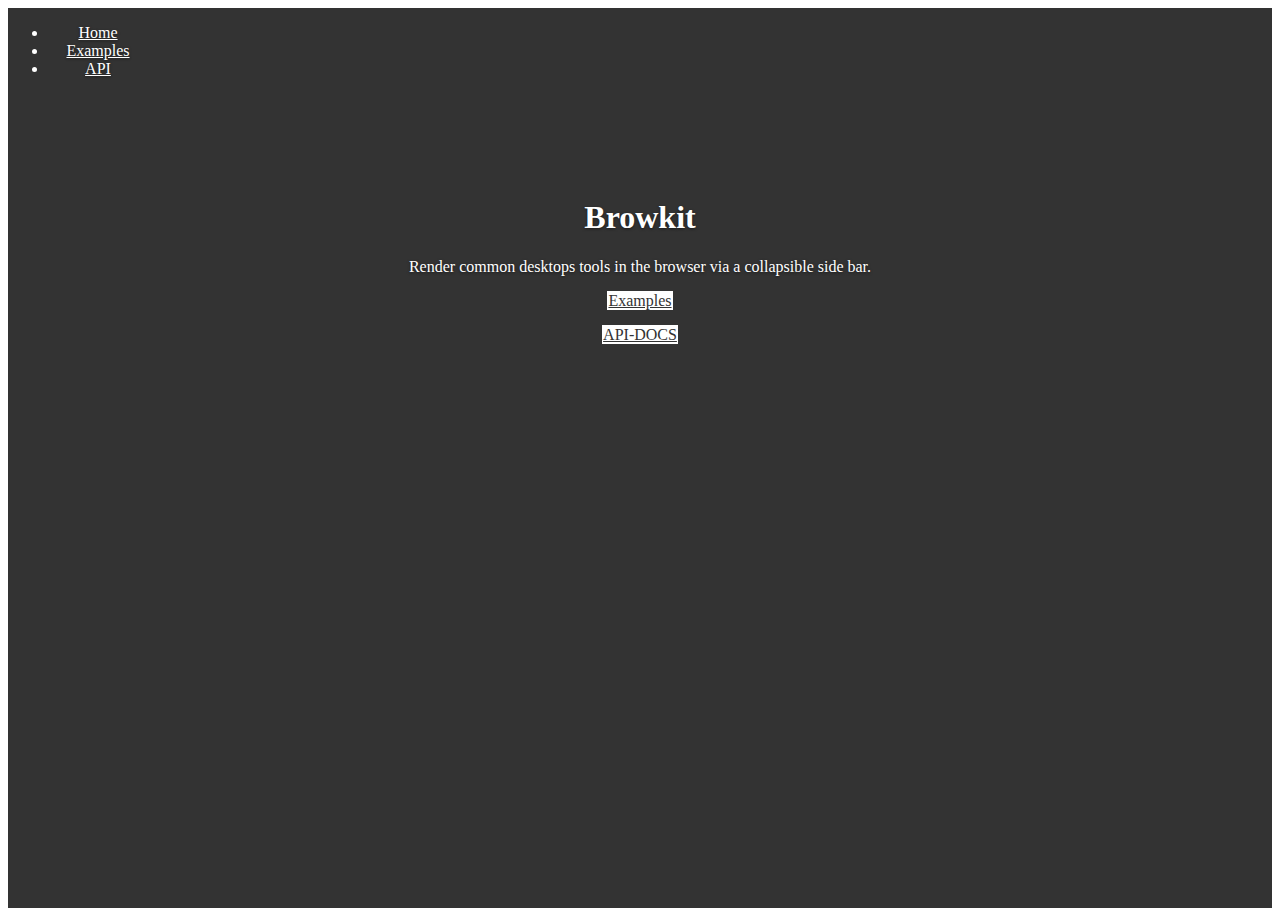
<file: pub/html/index.html>
<!doctype html>
<html lang="en">
  <head>
    <meta charset="utf-8">
    <meta name="viewport" content="width=device-width, initial-scale=1, shrink-to-fit=no">
    <meta name="description" content="">
    <meta name="author" content="">
    <link rel="icon" href="../../../../favicon.ico">

    <title>Cover Template for Bootstrap</title>

    <!-- Bootstrap core CSS -->
    <link href="https://cdn.jsdelivr.net/npm/bootstrap@5.0.0-beta1/dist/css/bootstrap.min.css" rel="stylesheet" integrity="sha384-giJF6kkoqNQ00vy+HMDP7azOuL0xtbfIcaT9wjKHr8RbDVddVHyTfAAsrekwKmP1" crossorigin="anonymous">

    <!-- 
    <link rel="stylesheet" href="https://cdn.jsdelivr.net/npm/bootstrap@4.5.3/dist/css/bootstrap.min.css" integrity="sha384-TX8t27EcRE3e/ihU7zmQxVncDAy5uIKz4rEkgIXeMed4M0jlfIDPvg6uqKI2xXr2" crossorigin="anonymous">
 -->
 
    <!-- Custom styles for this template -->
    <link rel="stylesheet" type="text/css" href="../css/index.css" rel="stylesheet">
  </head>

  <body>
    <!-- https://codepen.io/vithanos/details/OPramY -->
    <div class="site-wrapper">

      <div class="site-wrapper-inner">

        <div class="container">

          <!-- <div class="masthead clearfix">
            <div class="container inner">
              <h3 class="masthead-brand">Cover</h3>
              <nav>
                <ul class="nav masthead-nav">
                  <li class="active"><a href="#">Home</a></li>
                  <li><a href="#">Features</a></li>
                  <li><a href="#">Contact</a></li>
                </ul>
              </nav>
            </div>
          </div> -->

          <ul class="nav nav-pills justify-content-center">
            <li style="width: 100px;" class="nav-item">
              <a style="width: 100px;" class="nav-link active" aria-current="page" href="index.html">Home</a>
            </li>
            <li style="width: 100px;" class="nav-item">
              <a class="nav-link" href="examples.html">Examples</a>
            </li>
            <li style="width: 100px;" class="nav-item">
              <a class="nav-link" href="api-browkit.html">API</a>
            </li>
          </ul>

          <br> <br> <br>

          <div class="inner cover">
            <h1 class="cover-heading">Browkit</h1>
            <p class="lead">Render common desktops tools in the browser via a collapsible side bar.</p>
            <p class="lead">
              <a href="examples.html" class="btn btn-lg btn-default">Examples</a>
            </p>
            <p class="lead">
              <a href="api-browkit.html" class="btn btn-lg btn-default">API-DOCS</a>
            </p>
          </div>
        </div>

      </div>

    </div>
    <script src="https://cdn.jsdelivr.net/npm/bootstrap@5.0.0-beta1/dist/js/bootstrap.bundle.min.js" integrity="sha384-ygbV9kiqUc6oa4msXn9868pTtWMgiQaeYH7/t7LECLbyPA2x65Kgf80OJFdroafW" crossorigin="anonymous"></script>
    <!-- <script src="https://code.jquery.com/jquery-3.5.1.slim.min.js" integrity="sha384-DfXdz2htPH0lsSSs5nCTpuj/zy4C+OGpamoFVy38MVBnE+IbbVYUew+OrCXaRkfj" crossorigin="anonymous"></script>
    <script src="https://cdn.jsdelivr.net/npm/bootstrap@4.5.3/dist/js/bootstrap.bundle.min.js" integrity="sha384-ho+j7jyWK8fNQe+A12Hb8AhRq26LrZ/JpcUGGOn+Y7RsweNrtN/tE3MoK7ZeZDyx" crossorigin="anonymous"></script>
   --></body>
</html>
</file>
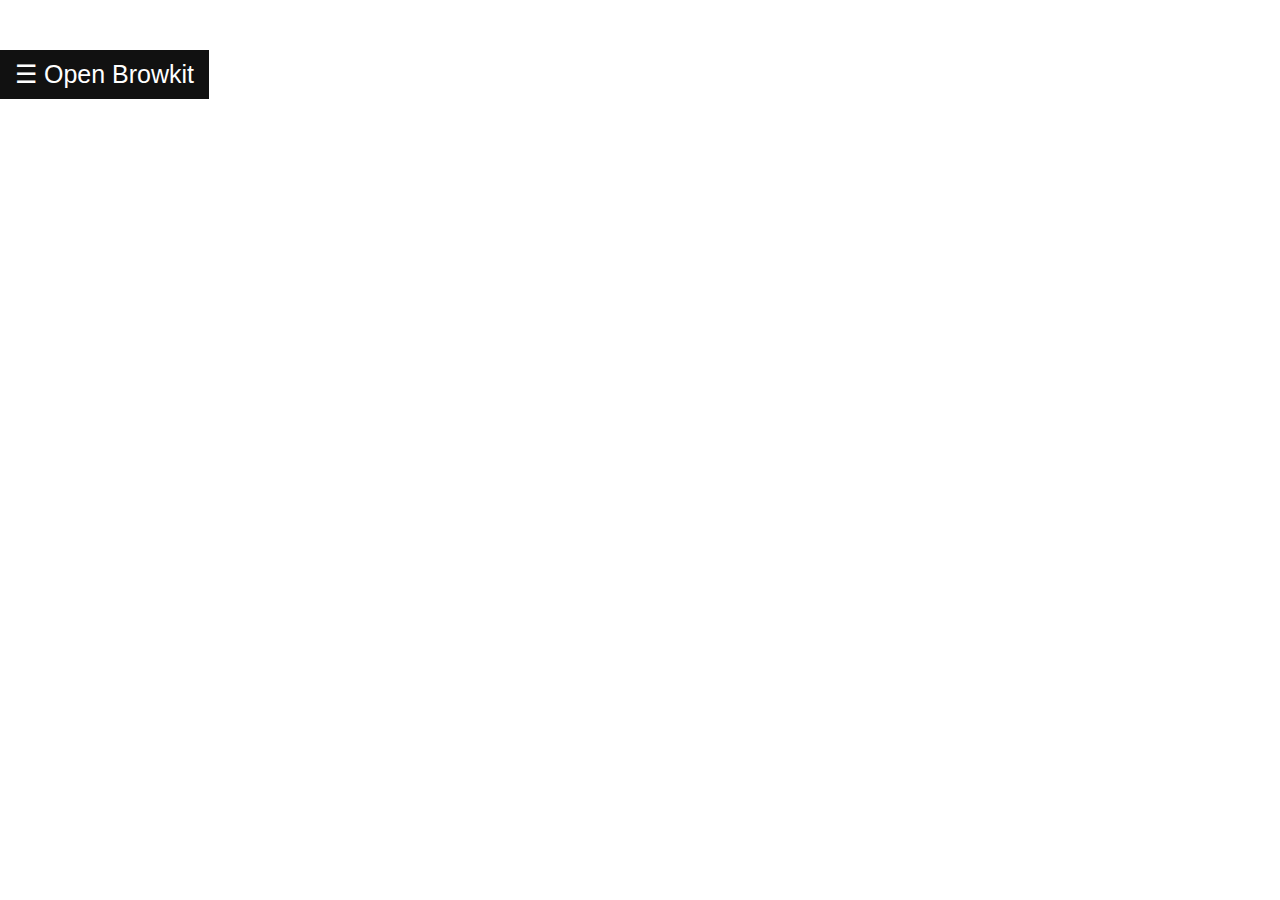
<file: pub/browkit.html>
<!DOCTYPE html>
<html lang="en">
 <head>
    <meta charset="utf-8">
    <meta name="viewport" content="width=device-width, initial-scale=1">
    
    <title>Browkit Library</title>

    <!------- Loading JS scripts ------->
    <!-- When loading JS scripts, considerations should be made regarding when
         the DOM is being loaded, and when different scripts 
         depend on each other. Below are a few ways to load the scripts.
     -->

     <!-- Load any CSS before the JS in case you need to access styles in your scripts. -->
     <link rel="stylesheet" type="text/css" href="css/browkit.css"></link>
     <link rel="stylesheet" type="text/css" href="css/calculator.css"></link>
     <link rel="stylesheet" type="text/css" href="css/sticky_note.css"></link>
     <link href='https://fonts.googleapis.com/css?family=Gloria+Hallelujah' rel='stylesheet' type='text/css'></link>
    <!--  <link rel="stylesheet" type="text/css" href="editor.css"></link> -->
     <link rel="stylesheet" href="https://use.fontawesome.com/releases/v5.6.3/css/all.css" integrity="sha384-UHRtZLI+pbxtHCWp1t77Bi1L4ZtiqrqD80Kn4Z8NTSRyMA2Fd33n5dQ8lWUE00s/" crossorigin="anonymous">
</head>

   	<!-- If you don't use either 'async' or 'defer', the HTML parsing/DOM loading is blocked until the script is downloaded and executed. -->
    <!-- Since it is the top script on the page, it will block 
      before loading everything under it (including the <body>).  -->

    <!-- 'defer' states that the script should be executed after the HTML is parsed.
         If multiple scripts have 'defer', they are loaded one after the other.  
         This will guarantee execution order, and ensure that scripts that depend on each other load
         in an order that will not cause errors. -->
    <!-- First we load jquery from a Google CDN. -->
    <script defer src="https://ajax.googleapis.com/ajax/libs/jquery/3.5.1/jquery.min.js"></script>
    <!-- Then we load a script that depends on jQuery -->
    <script defer type="text/javascript" src='js/browkit.js'></script>
    <script defer type="text/javascript" src='js/calculator.js'></script>
    <script defer type="text/javascript" src='js/sticky_note.js'></script>
    <!-- <script defer type="text/javascript" src='editor.js'></script> -->
    <!-- Then we load a script that depends on our libraries (and jQuery) -->
    <script defer type="text/javascript" src='js/examples.js'></script>

    <!-- 
    - 'async' states that it is safe to download the script without blocking 
    HTML parsing, and execute  once downloaded (DOM loading, if not completed, pauses during script execution).
    This allows for quicker loading of the DOM content while waiting for scripts to download.
    Note that if multiple scripts are 'async', their order
    of loading is *not* guaratneed, and async scripts may also be executed after 
    the 'DOMContentLoaded' event is fired (we make up for this in the dom_load.js file).
    * General rule: don't use async on scripts that depend on each other. *
     Often scripts like ads and analytics are loaded async since they don't depend
     on other scipts.
    -->

 </head>

 <body>

 </body>

</html>
</file>
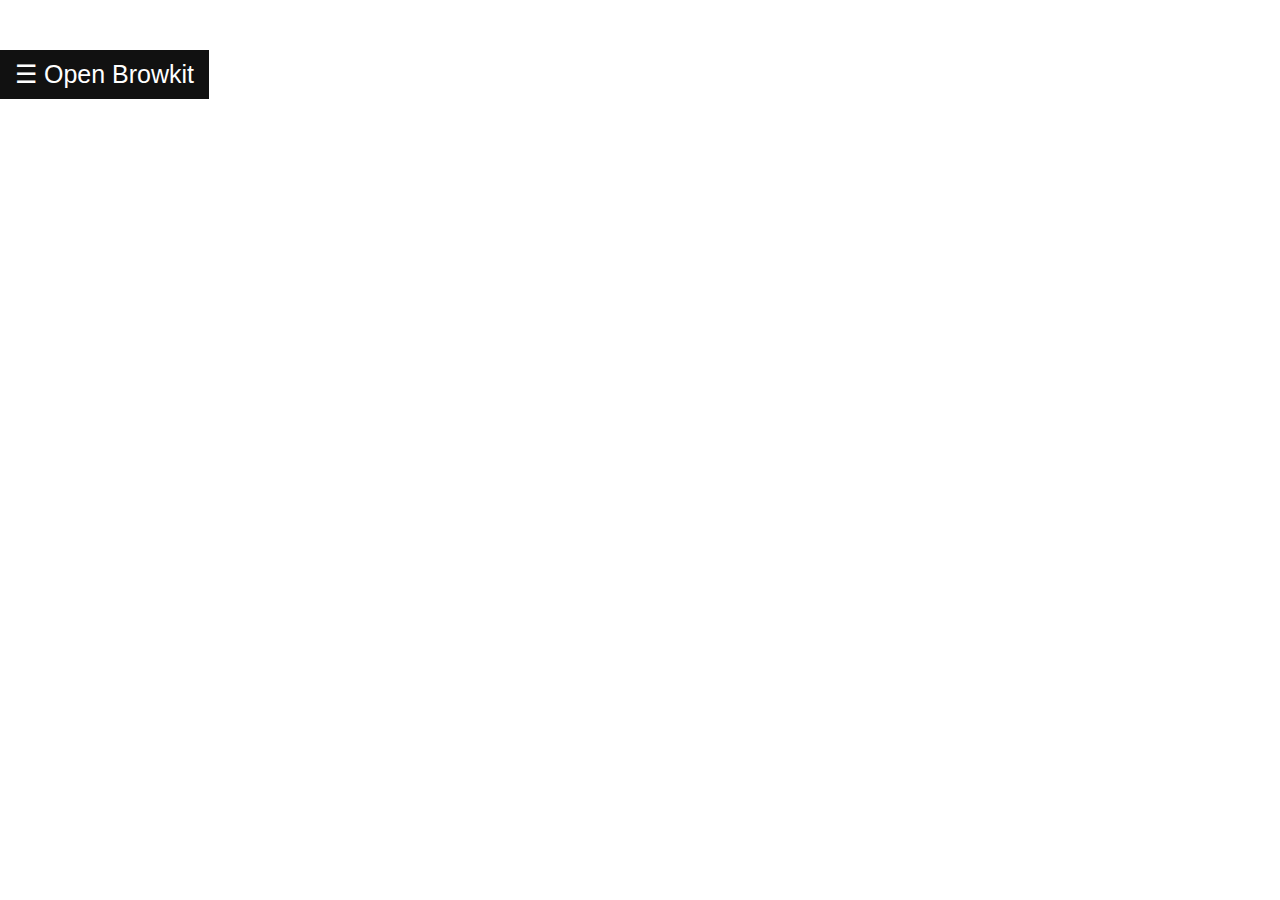
<file: pub/examples.html>
<!DOCTYPE html>
<html lang="en">
 <head>
    <meta charset="utf-8">
    <meta name="viewport" content="width=device-width, initial-scale=1">
    
    <title>Browkit Library</title>

    <!------- Loading JS scripts ------->
    <!-- When loading JS scripts, considerations should be made regarding when
         the DOM is being loaded, and when different scripts 
         depend on each other. Below are a few ways to load the scripts.
     -->

     <!-- Load any CSS before the JS in case you need to access styles in your scripts. -->
     <link rel="stylesheet" type="text/css" href="css/browkit.css"></link>
     <link rel="stylesheet" type="text/css" href="css/calculator.css"></link>
     <link rel="stylesheet" type="text/css" href="css/sticky_note.css"></link>
     <link href='https://fonts.googleapis.com/css?family=Gloria+Hallelujah' rel='stylesheet' type='text/css'></link>
    <!--  <link rel="stylesheet" type="text/css" href="editor.css"></link> -->
     <link rel="stylesheet" href="https://use.fontawesome.com/releases/v5.6.3/css/all.css" integrity="sha384-UHRtZLI+pbxtHCWp1t77Bi1L4ZtiqrqD80Kn4Z8NTSRyMA2Fd33n5dQ8lWUE00s/" crossorigin="anonymous">

   	<!-- If you don't use either 'async' or 'defer', the HTML parsing/DOM loading is blocked until the script is downloaded and executed. -->
    <!-- Since it is the top script on the page, it will block 
      before loading everything under it (including the <body>).  -->

    <!-- 'defer' states that the script should be executed after the HTML is parsed.
         If multiple scripts have 'defer', they are loaded one after the other.  
         This will guarantee execution order, and ensure that scripts that depend on each other load
         in an order that will not cause errors. -->
    <!-- First we load jquery from a Google CDN. -->
    <script defer src="https://ajax.googleapis.com/ajax/libs/jquery/3.5.1/jquery.min.js"></script>
    <!-- Then we load a script that depends on jQuery -->
    <script defer type="text/javascript" src='js/browkit.js'></script>
    <script defer type="text/javascript" src='js/calculator.js'></script>
    <script defer type="text/javascript" src='js/sticky_note.js'></script>
    <script defer type="text/javascript" src='js/drag_lib.js'></script>
    <!-- <script defer type="text/javascript" src='editor.js'></script> -->
    <!-- Then we load a script that depends on our libraries (and jQuery) -->
    <script defer type="text/javascript" src='js/examples.js'></script>

    <!-- 
    - 'async' states that it is safe to download the script without blocking 
    HTML parsing, and execute  once downloaded (DOM loading, if not completed, pauses during script execution).
    This allows for quicker loading of the DOM content while waiting for scripts to download.
    Note that if multiple scripts are 'async', their order
    of loading is *not* guaratneed, and async scripts may also be executed after 
    the 'DOMContentLoaded' event is fired (we make up for this in the dom_load.js file).
    * General rule: don't use async on scripts that depend on each other. *
     Often scripts like ads and analytics are loaded async since they don't depend
     on other scipts.
    -->

 </head>

 <body>

 </body>

</html>
</file>
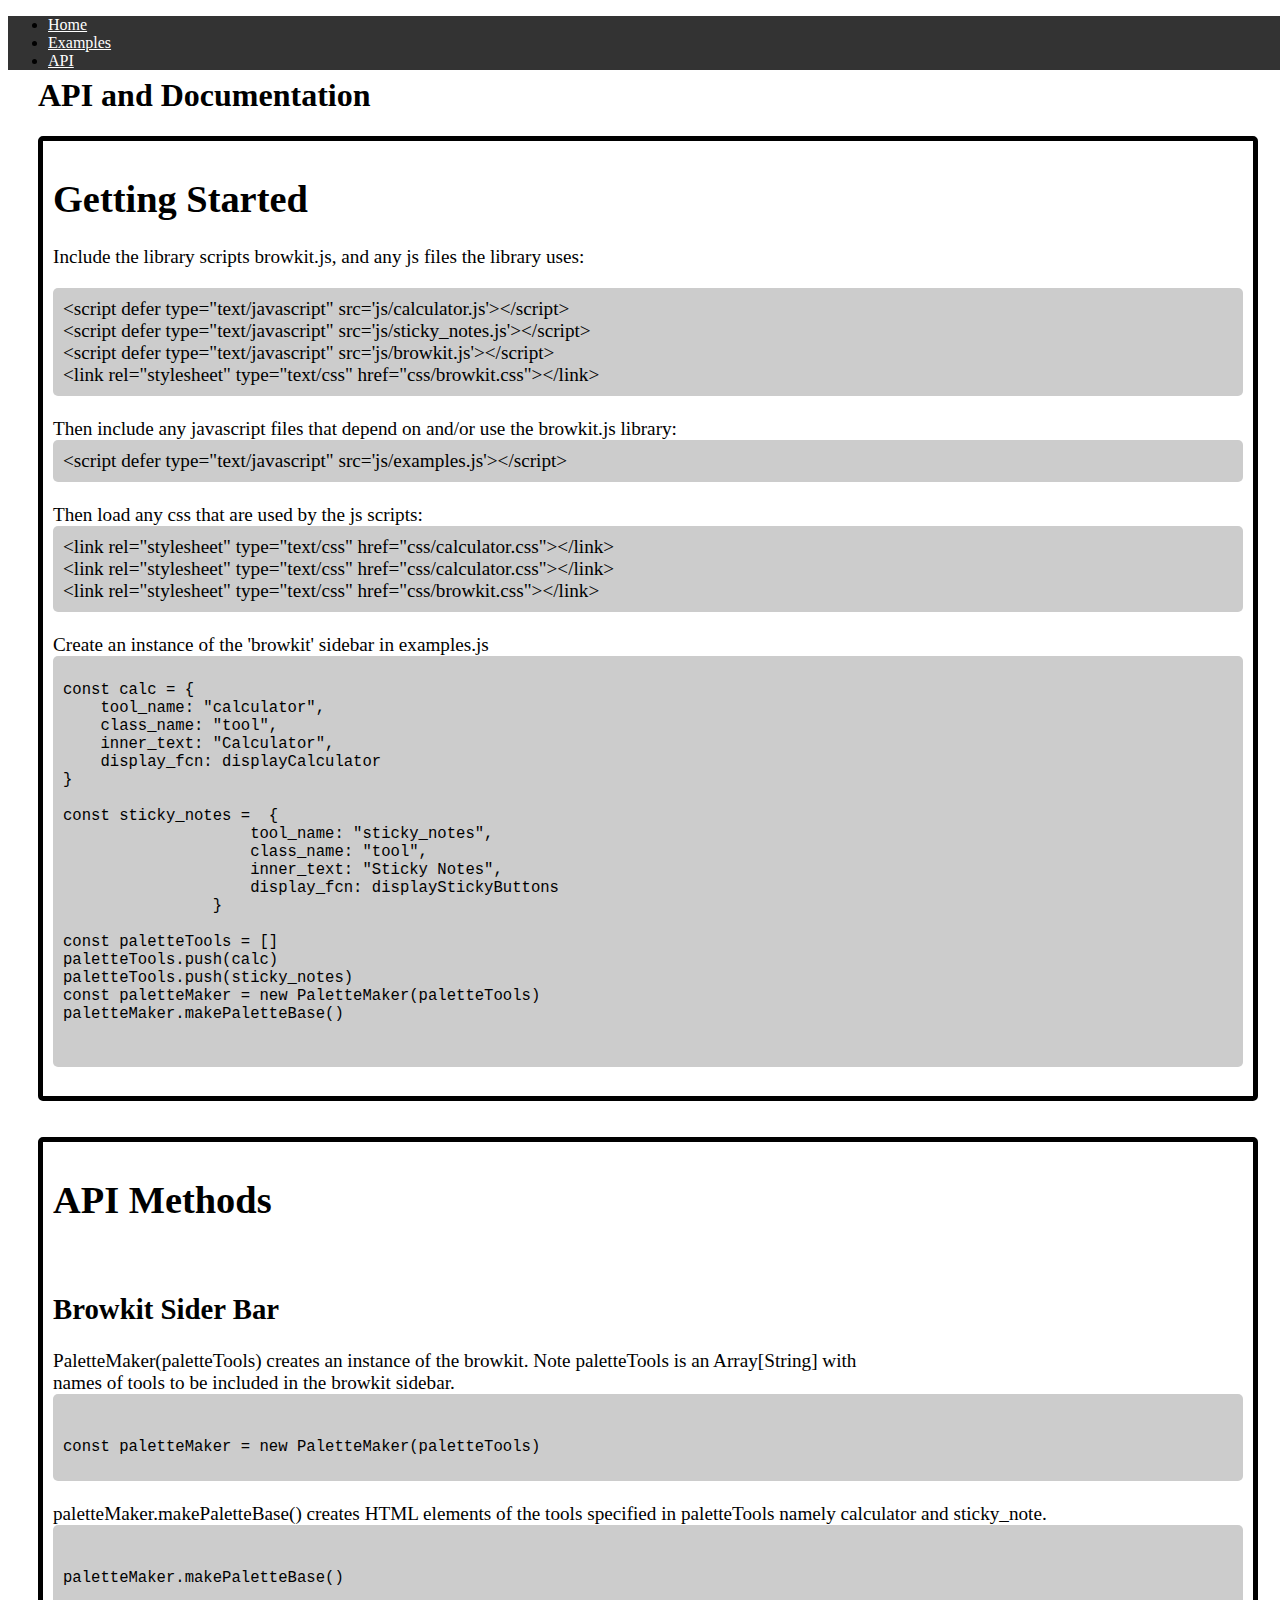
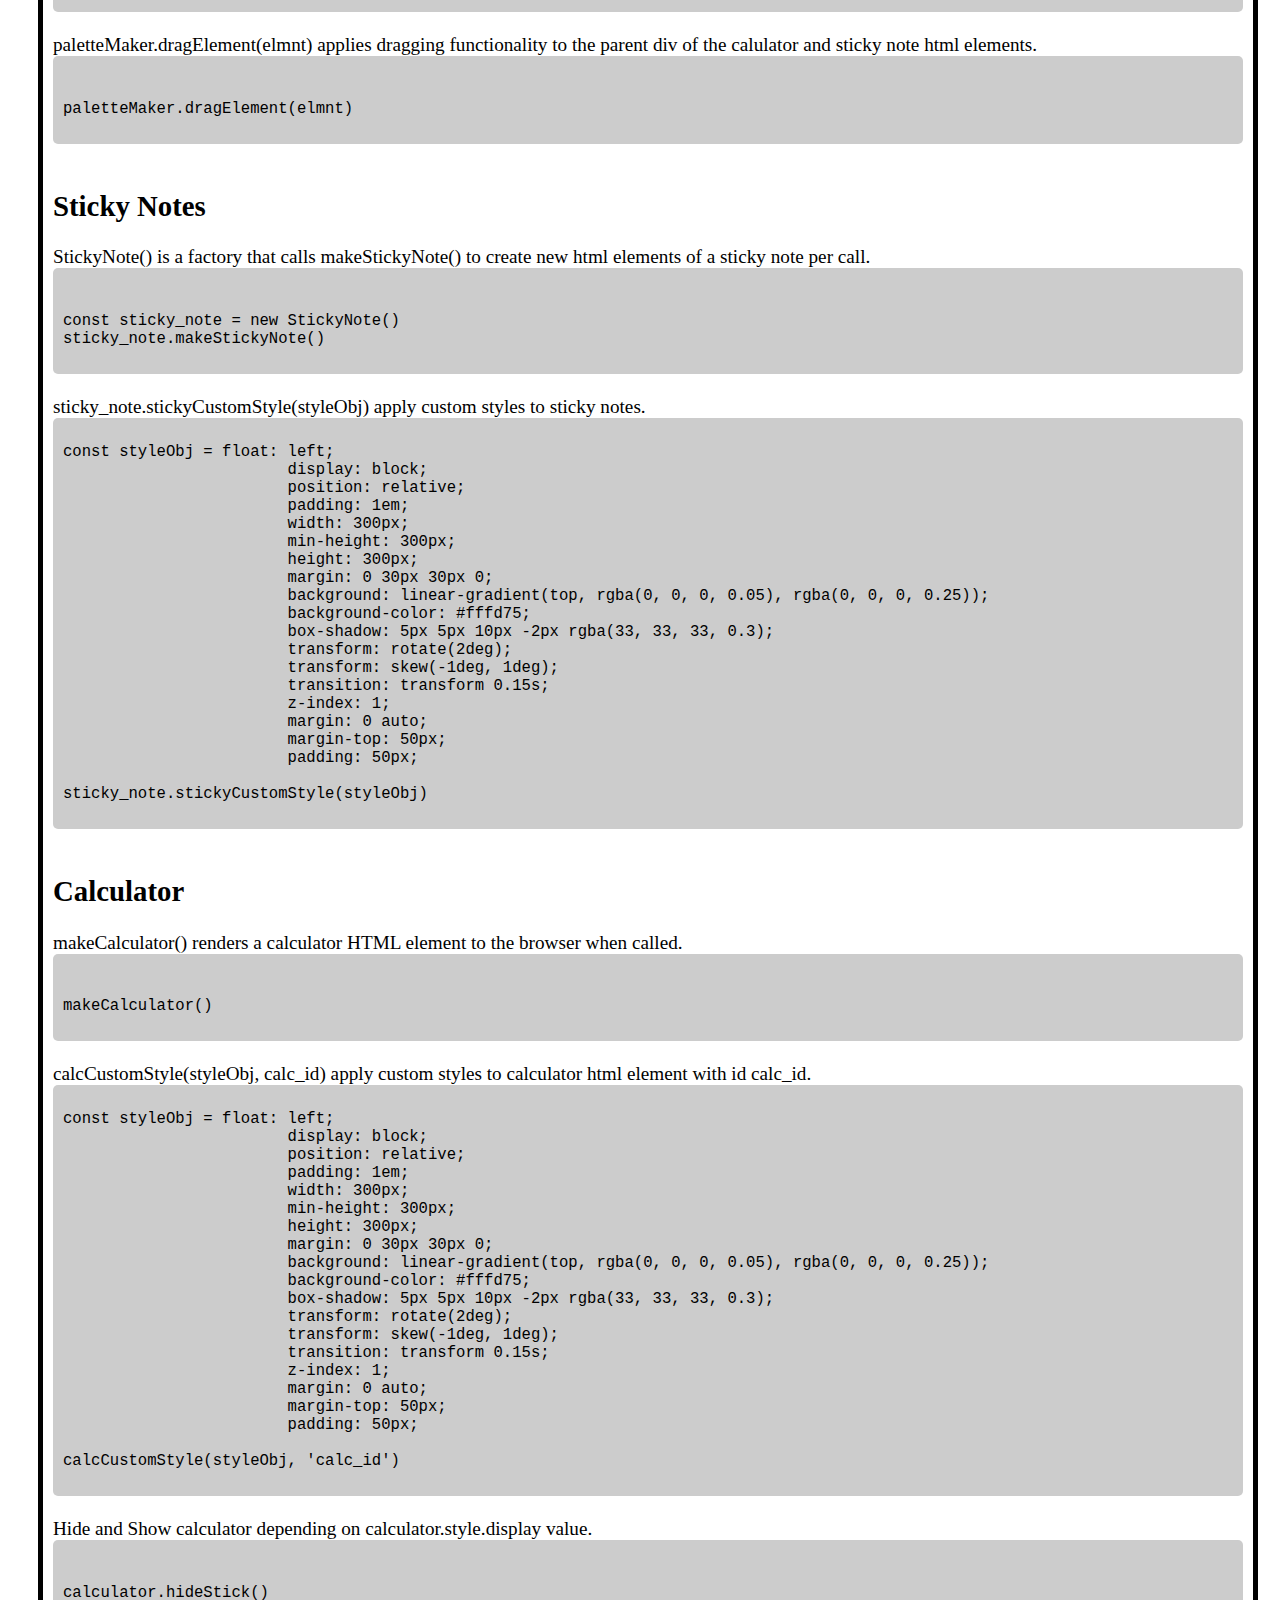
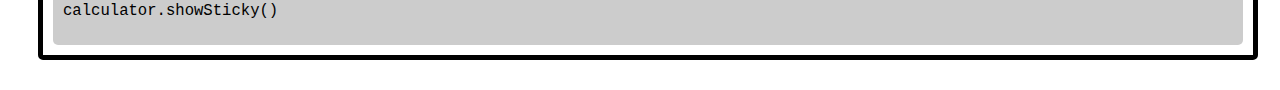
<file: pub/html/api-browkit.html>
<!doctype html>
<html lang="en">
  <head>
    <meta charset="utf-8">
    <meta name="viewport" content="width=device-width, initial-scale=1, shrink-to-fit=no">
    <meta name="description" content="">
    <meta name="author" content="">
    <link rel="icon" href="../../../../favicon.ico">

    <title>Cover Template for Bootstrap</title>

    <!-- Bootstrap core CSS -->
    <link href="https://cdn.jsdelivr.net/npm/bootstrap@5.0.0-beta1/dist/css/bootstrap.min.css" rel="stylesheet" integrity="sha384-giJF6kkoqNQ00vy+HMDP7azOuL0xtbfIcaT9wjKHr8RbDVddVHyTfAAsrekwKmP1" crossorigin="anonymous">

    <!-- 
    <link rel="stylesheet" href="https://cdn.jsdelivr.net/npm/bootstrap@4.5.3/dist/css/bootstrap.min.css" integrity="sha384-TX8t27EcRE3e/ihU7zmQxVncDAy5uIKz4rEkgIXeMed4M0jlfIDPvg6uqKI2xXr2" crossorigin="anonymous">
 -->
 
    <!-- Custom styles for this template -->
    <link rel="stylesheet" type="text/css" href="../css/api-browkit.css" rel="stylesheet">
  </head>

  <body>

    <ul class="nav nav-pills justify-content-center">
        <li style="width: 100px;"  class="nav-item">
          <a class="nav-link" aria-current="page" href="index.html">Home</a>
        </li>
        <li style="width: 100px;"  class="nav-item">
          <a class="nav-link" href="examples.html">Examples</a>
        </li>
        <li style="width: 100px;"  class="nav-item">
          <a class="nav-link active" href="api-browkit.html">API</a>
        </li>
      </ul>
      
      <br>

    <!-- https://codepen.io/vithanos/details/OPramY -->
    <div class="site-wrapper">

      <div class="site-wrapper-inner">

        <div class="container">


          <div class="inner cover justify-content-center">

            <h1 class="cover-heading">API and Documentation</h1>

            <div id="get_started_div">
                <h1 class="cover-heading">Getting Started</h1>
                <p>
                    
                    Include the library scripts browkit.js, and any js files the library uses:
                    <div class="code_block">
                        &lt;script defer type="text/javascript" src='js/calculator.js'&gt;&lt;/script&gt; <br>
                        &lt;script defer type="text/javascript" src='js/sticky_notes.js'&gt;&lt;/script&gt; <br> 
                        &lt;script defer type="text/javascript" src='js/browkit.js'&gt;&lt;/script&gt; <br>
                        &lt;link rel="stylesheet" type="text/css" href="css/browkit.css"&gt;&lt;/link&gt;
                    </div>

                    <br>

                    Then include any javascript files that depend on and/or use the browkit.js library:
                    <div class="code_block">
                        &lt;script defer type="text/javascript" src='js/examples.js'&gt;&lt;/script&gt; <br>
                    </div>
                    
                    <br>

                    Then load any css that are used by the js scripts:
                    <div class="code_block">
                        &lt;link rel="stylesheet" type="text/css" href="css/calculator.css"&gt;&lt;/link&gt; <br>
                        &lt;link rel="stylesheet" type="text/css" href="css/calculator.css"&gt;&lt;/link&gt; <br>
                        &lt;link rel="stylesheet" type="text/css" href="css/browkit.css"&gt;&lt;/link&gt;
                    </div>

                    <br>

                    Create an instance of the 'browkit' sidebar in examples.js
                    <div class="code_block">
                        <code>
                            <pre>
const calc = {
    tool_name: "calculator",
    class_name: "tool",
    inner_text: "Calculator",
    display_fcn: displayCalculator
}

const sticky_notes =  {
                    tool_name: "sticky_notes",
                    class_name: "tool",
                    inner_text: "Sticky Notes",
                    display_fcn: displayStickyButtons
                }

const paletteTools = []
paletteTools.push(calc)
paletteTools.push(sticky_notes)
const paletteMaker = new PaletteMaker(paletteTools)
paletteMaker.makePaletteBase()
                            </pre>
                        </code>
                    </div>
                    
                </p>
                
            </div>

            <br>
            <br>

            <div id="get_started_div">
                <h1 class="cover-heading">API Methods</h1>

               <br>
               <h2 class="cover-heading">Browkit Sider Bar</h2>
                PaletteMaker(paletteTools) creates an instance of the browkit. Note paletteTools is an Array[String] with
                <br> names of tools to be included in the browkit sidebar.
                <div class="code_block">
                    <code><pre> <br>const paletteMaker = new PaletteMaker(paletteTools)</pre></code>
                </div>

                <br>

                paletteMaker.makePaletteBase() creates HTML elements of the tools specified in paletteTools namely calculator and sticky_note.
                <div class="code_block">
                    <code><pre> <br>paletteMaker.makePaletteBase()</pre></code>
                </div>

                <br>

                paletteMaker.dragElement(elmnt) applies dragging functionality to the parent div of the calulator and sticky note html elements.
                <div class="code_block">
                    <code><pre> <br>paletteMaker.dragElement(elmnt)</pre></code>
                </div>
                
                <br>

                <h2 class="cover-heading">Sticky Notes</h2>
                StickyNote() is a factory that calls makeStickyNote() to create new html elements of  a sticky note per call.
                <div class="code_block">
                    <code><pre> <br>const sticky_note = new StickyNote()<br>sticky_note.makeStickyNote()</pre></code>
                </div>
                                
                <br>

                sticky_note.stickyCustomStyle(styleObj) apply custom styles to sticky notes.
                <div class="code_block">
                    <code><pre>const styleObj = float: left;
                        display: block;
                        position: relative;
                        padding: 1em;
                        width: 300px;
                        min-height: 300px;
                        height: 300px;
                        margin: 0 30px 30px 0;
                        background: linear-gradient(top, rgba(0, 0, 0, 0.05), rgba(0, 0, 0, 0.25));
                        background-color: #fffd75;
                        box-shadow: 5px 5px 10px -2px rgba(33, 33, 33, 0.3);
                        transform: rotate(2deg);
                        transform: skew(-1deg, 1deg);
                        transition: transform 0.15s;
                        z-index: 1;
                        margin: 0 auto;
                        margin-top: 50px;
                        padding: 50px; <br><br>sticky_note.stickyCustomStyle(styleObj)</pre></code>
                </div>

                <br>

                <h2 class="cover-heading">Calculator</h2>
                makeCalculator() renders a calculator HTML element to the browser when called. 
                <div class="code_block">
                    <code><pre> <br>makeCalculator()</pre></code>
                </div>
  
                <br>

                calcCustomStyle(styleObj, calc_id) apply custom styles to calculator html element with id calc_id.
                <div class="code_block">
                    <code><pre>const styleObj = float: left;
                        display: block;
                        position: relative;
                        padding: 1em;
                        width: 300px;
                        min-height: 300px;
                        height: 300px;
                        margin: 0 30px 30px 0;
                        background: linear-gradient(top, rgba(0, 0, 0, 0.05), rgba(0, 0, 0, 0.25));
                        background-color: #fffd75;
                        box-shadow: 5px 5px 10px -2px rgba(33, 33, 33, 0.3);
                        transform: rotate(2deg);
                        transform: skew(-1deg, 1deg);
                        transition: transform 0.15s;
                        z-index: 1;
                        margin: 0 auto;
                        margin-top: 50px;
                        padding: 50px; <br><br>calcCustomStyle(styleObj, 'calc_id')</pre></code>
                </div>

                <br>

                Hide and Show calculator depending on calculator.style.display value.
                <div class="code_block">
                    <code><pre> <br>calculator.hideStick()<br>calculator.showSticky()</pre></code>
                </div>
                
            </div>

          </div>

        </div>

      </div>

    </div>
    <script src="https://cdn.jsdelivr.net/npm/bootstrap@5.0.0-beta1/dist/js/bootstrap.bundle.min.js" integrity="sha384-ygbV9kiqUc6oa4msXn9868pTtWMgiQaeYH7/t7LECLbyPA2x65Kgf80OJFdroafW" crossorigin="anonymous"></script>
    <!-- <script src="https://code.jquery.com/jquery-3.5.1.slim.min.js" integrity="sha384-DfXdz2htPH0lsSSs5nCTpuj/zy4C+OGpamoFVy38MVBnE+IbbVYUew+OrCXaRkfj" crossorigin="anonymous"></script>
    <script src="https://cdn.jsdelivr.net/npm/bootstrap@4.5.3/dist/js/bootstrap.bundle.min.js" integrity="sha384-ho+j7jyWK8fNQe+A12Hb8AhRq26LrZ/JpcUGGOn+Y7RsweNrtN/tE3MoK7ZeZDyx" crossorigin="anonymous"></script>
   --></body>
</html>
</file>
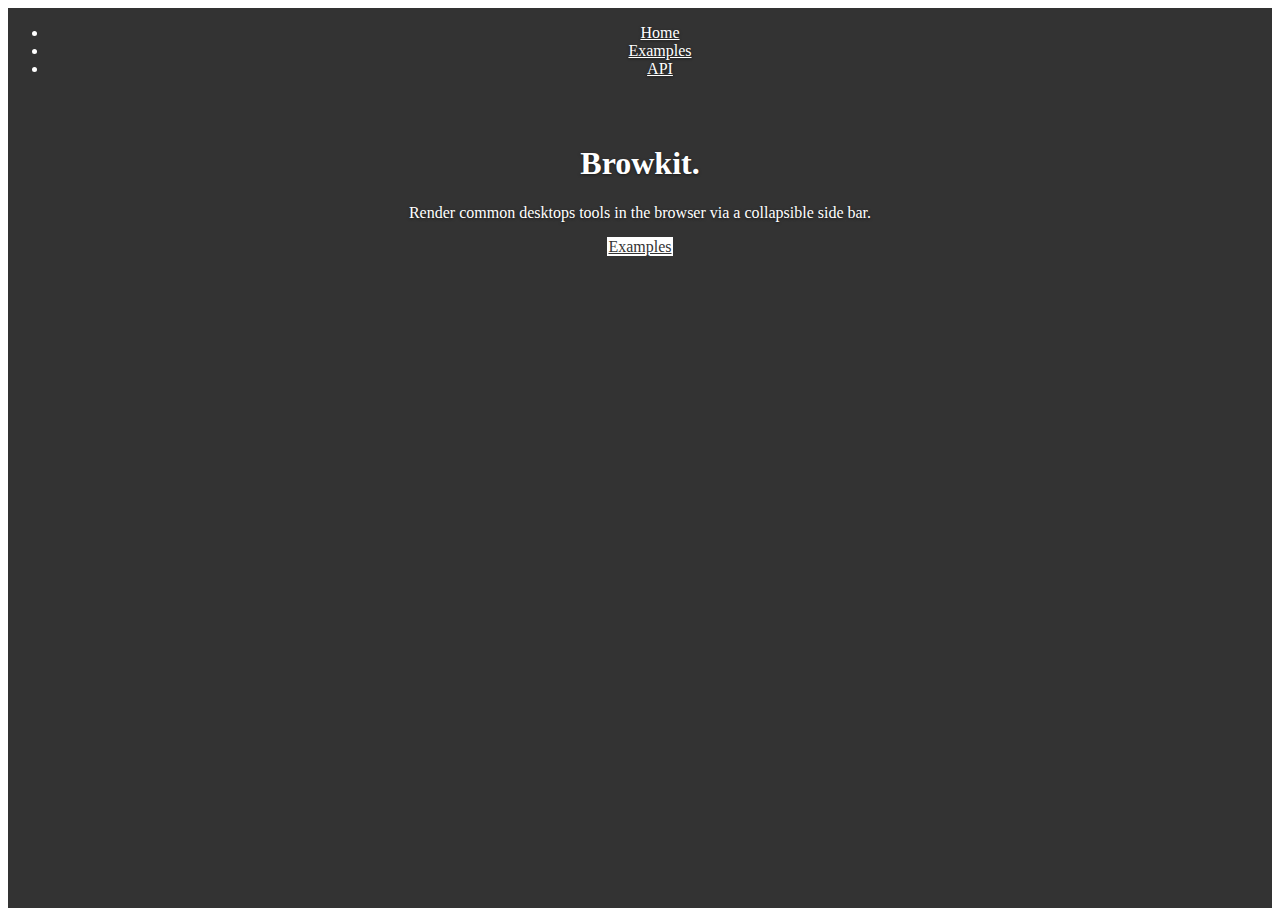
<file: pub/html/home.html>
<!doctype html>
<html lang="en">
  <head>
    <meta charset="utf-8">
    <meta name="viewport" content="width=device-width, initial-scale=1, shrink-to-fit=no">
    <meta name="description" content="">
    <meta name="author" content="">
    <link rel="icon" href="../../../../favicon.ico">

    <title>Cover Template for Bootstrap</title>

    <!-- Bootstrap core CSS -->
    <link href="https://cdn.jsdelivr.net/npm/bootstrap@5.0.0-beta1/dist/css/bootstrap.min.css" rel="stylesheet" integrity="sha384-giJF6kkoqNQ00vy+HMDP7azOuL0xtbfIcaT9wjKHr8RbDVddVHyTfAAsrekwKmP1" crossorigin="anonymous">

    <!-- 
    <link rel="stylesheet" href="https://cdn.jsdelivr.net/npm/bootstrap@4.5.3/dist/css/bootstrap.min.css" integrity="sha384-TX8t27EcRE3e/ihU7zmQxVncDAy5uIKz4rEkgIXeMed4M0jlfIDPvg6uqKI2xXr2" crossorigin="anonymous">
 -->
 
    <!-- Custom styles for this template -->
    <link rel="stylesheet" type="text/css" href="../css/home.css" rel="stylesheet">
  </head>

  <body>
    <!-- https://codepen.io/vithanos/details/OPramY -->
    <div class="site-wrapper">

      <div class="site-wrapper-inner">

        <div class="container">

          <!-- <div class="masthead clearfix">
            <div class="container inner">
              <h3 class="masthead-brand">Cover</h3>
              <nav>
                <ul class="nav masthead-nav">
                  <li class="active"><a href="#">Home</a></li>
                  <li><a href="#">Features</a></li>
                  <li><a href="#">Contact</a></li>
                </ul>
              </nav>
            </div>
          </div> -->

          <ul class="nav nav-pills justify-content-center">
            <li class="nav-item">
              <a class="nav-link active" aria-current="page" href="home.html">Home</a>
            </li>
            <li class="nav-item">
              <a class="nav-link" href="examples.html">Examples</a>
            </li>
            <li class="nav-item">
              <a class="nav-link" href="#">API</a>
            </li>
          </ul>

          <div class="inner cover">
            <h1 class="cover-heading">Browkit.</h1>
            <p class="lead">Render common desktops tools in the browser via a collapsible side bar.</p>
            <p class="lead">
              <a href="examples.html" class="btn btn-lg btn-default">Examples</a>
            </p>
          </div>

        </div>

      </div>

    </div>
    <script src="https://cdn.jsdelivr.net/npm/bootstrap@5.0.0-beta1/dist/js/bootstrap.bundle.min.js" integrity="sha384-ygbV9kiqUc6oa4msXn9868pTtWMgiQaeYH7/t7LECLbyPA2x65Kgf80OJFdroafW" crossorigin="anonymous"></script>
    <!-- <script src="https://code.jquery.com/jquery-3.5.1.slim.min.js" integrity="sha384-DfXdz2htPH0lsSSs5nCTpuj/zy4C+OGpamoFVy38MVBnE+IbbVYUew+OrCXaRkfj" crossorigin="anonymous"></script>
    <script src="https://cdn.jsdelivr.net/npm/bootstrap@4.5.3/dist/js/bootstrap.bundle.min.js" integrity="sha384-ho+j7jyWK8fNQe+A12Hb8AhRq26LrZ/JpcUGGOn+Y7RsweNrtN/tE3MoK7ZeZDyx" crossorigin="anonymous"></script>
   --></body>
</html>
</file>
<file: pub/css/index.css>
/* Links */
a,
a:focus,
a:hover {
  color: #fff;
}

/* Custom default button */
.btn-default,
.btn-default:hover,
.btn-default:focus {
  color: #333;
  text-shadow: none; /* Prevent inheritence from `body` */
  background-color: #fff;
  border: 1px solid #fff;
}


/*
 * Base structure
 */

html,
body {
  height: 100%;
  background-color: #fff;
}
body .site-wrapper {
  color: #fff;
  text-align: center;
  text-shadow: 0 1px 3px rgba(0,0,0,.5);
}

/* Extra markup and styles for table-esque vertical and horizontal centering */
.site-wrapper {
  display: table;
  width: 100%;
  height: 100%;
  background-color: #333;
  /*height: 100%; */
  /*min-height: 100%;*/
}
.site-wrapper-inner {
  display: table-cell;
  vertical-align: top;
}
.cover-container {
  margin-right: auto;
  margin-left: auto;
}

/* Padding for spacing */
.inner {
  padding: 30px;
}


/*
 * Header
 */
.masthead-brand {
  margin-top: 10px;
  margin-bottom: 10px;
}

.masthead-nav > li {
  display: inline-block;
}
.masthead-nav > li + li {
  margin-left: 20px;
}
.masthead-nav > li > a {
  padding-right: 0;
  padding-left: 0;
  font-size: 16px;
  font-weight: bold;
  color: #fff; /* IE8 proofing */
  color: rgba(255,255,255,.75);
  border-bottom: 2px solid transparent;
}
</file>
<file: pub/css/browkit.css>
.browkit_container {
    width: 100%;
    height: 100%;
  }
  .box {
    position: absolute;
    width: 100px;
    height: 100px;
    background-color: rgb(147, 197, 155);
  }
  .palette-class {
    position: absolute;
    width: 15%;
    height: 100%;
    background-color: rgb(138, 76, 119);
    position: fixed;
    z-index: 1;
    top: 0;
    left: 0;
    
  }

  .tool-box {
    font-family: "Lato", sans-serif;
  }
  
  .palette-class .tool-box {
      width: 50%;
      height: 200px;
      border: 2px solid rgb(238, 238, 238);
      margin: auto;
      margin-top: 10px;
      background-color: #eee;
  }
  .palette-class .tool-box .tool {
    text-align: center;
    background-color: #eee;
    color: black;
    display: block;
    /* padding: 12px; */
    padding:10% 0%; 
    text-decoration: none;
    width: 100%;
    /* float: left; */
    border-bottom: 1px solid rgb(138, 76, 119);
  }
  
  .palette-class .tool-box .tool:hover  {
    background-color: #ccc;
  }
  
  .palette-class ul li .active{
    background-color: #4CAF50;
    color: white;
  }

 .sidebar {
   height: 100%;
   width: 0;
   position: fixed;
   z-index: 1;
   top: 0;
   left: 0;
   background-color: #111;
   overflow-x: hidden;
   transition: 0.5s;
   padding-top: 60px;
 }
 
 .sidebar a {
   padding: 8px 8px 8px 32px;
   text-decoration: none;
   font-size: 25px;
   color: #818181;
   display: block;
   transition: 0.3s;
 }
 
 .sidebar a:hover {
   color: #f1f1f1;
 }
 
 .sidebar .closebtn {
   position: absolute;
   top: 0;
   right: 25px;
   font-size: 36px;
   margin-left: 50px;
 }
 
 .openbtn {
   font-size: 25px;
   cursor: pointer;
   background-color: #111;
   color: white;
   padding: 10px 15px;
   border: none;
   margin-top: 50px;
   position: fixed;
 }
 
 .openbtn:hover {
   background-color: #444;
 }
 
 #main {
   transition: margin-left .5s;
   padding: 16px;
 }
 
 /* On smaller screens, where height is less than 450px, change the style of the sidenav (less padding and a smaller font size) */
 @media screen and (max-height: 450px) {
   .sidebar {padding-top: 15px;}
   .sidebar a {font-size: 18px;}
 }
</file>
<file: pub/css/calculator.css>
/* html {
    font-size: 62.5%;
    box-sizing: border-box;
  } */
  
  *, *::before, *::after {
    margin: 0;
    padding: 0;
    box-sizing: inherit;
  }

  #hide_calc {
    position: fixed;
    top: 50px;
    right: 20px;
    z-index: 100; 
    float: right;
    width: 200px;
    background-color: #111;
}

  #board_calc {
    padding: 100px 30px 30px;
    /* margin-top: 40px;
    overflow-y: visible; */
    display: none;
   /*  top: 50%;
    left: 50%;
    transform: translate(-50%, -50%); */
    position: absolute;
    width: 100%;
}

#mydiv_calc {
  position: absolute;
  z-index: 9;
  background-color: #f1f1f1;
  text-align: center;
  border: 1px solid #d3d3d3;
}

#mydiv_calcheader {
  padding: 10px;
  cursor: move;
  z-index: 10;
  background-color: #2196F3;
  color: #fff;
}

  #item_calc {
    display: none;
    width: 500px;
    height: 550px;
    background-color: rgb(55, 211, 75);
    border: 5px solid rgba(26, 43, 197, 0.5);
    touch-action: none;
    user-select: none;
    cursor: move;
  }
  #item_calc:active {
    background-color: rgba(168, 218, 220, 1.00);
  }
  #item_calc:hover {
    cursor: move;
    border-width: 20px;
  }
  
  .calc_container {
    /* border: 1px solid #ccc; */
    border-radius: 5px;
    position: absolute;
    top: 50%;
    left: 50%;
    transform: translate(-50%, -50%);
    /* width: 450px; */
    cursor: move;
  }
  
  .calculator {
    /* border: 10px solid #ccc; */
    border: 10px solid #337cac;
    border-radius: 5px;
    position: absolute;
    top: 50%;
    left: 50%;
    transform: translate(-50%, -50%);
    /* width: 400px; */
    width: 500px;
  }
  
  .calculator-screen {
    font-size: 62.5%;
    box-sizing: border-box;
    width: 100%;
    font-size: 5rem;
    height: 80px;
    border: none;
    background-color: #252525;
    color: #fff;
    text-align: right;
    padding-right: 20px;
    padding-left: 10px;
    cursor: move;
  }
  
  .calculator .calculator-keys button {
    height: 60px;
    background-color: #fff;
    border-radius: 3px;
    border: 1px solid #c4c4c4;
    background-color: transparent;
    font-size: 2rem;
    color: #333;
    background-image: linear-gradient(to bottom,transparent,transparent 50%,rgba(0,0,0,.04));
    box-shadow: inset 0 0 0 1px rgba(255,255,255,.05), inset 0 1px 0 0 rgba(255,255,255,.45), inset 0 -1px 0 0 rgba(255,255,255,.15), 0 1px 0 0 rgba(255,255,255,.15);
    text-shadow: 0 1px rgba(255,255,255,.4);
  }
  
  .calculator .calculator-keys button:hover {
    background-color: #eaeaea;
  }
  
  .calculator .calculator-keys.operator {
    color: #337cac;
  }
  
  .calculator .calculator-keys .all-clear {
    background-color: #f0595f;
    border-color: #b0353a;
    color: #fff;
  }
  
  .calculator .calculator-keys.all-clear:hover {
    background-color: #f17377;
  }
  
  .calculator .calculator-keys .equal-sign {
    background-color: #2e86c0;
    border-color: #337cac;
    color: #fff;
    height: 100%;
    grid-area: 2 / 4 / 6 / 5;
  }
  
  .calculator .calculator-keys .equal-sign:hover {
    background-color: #4e9ed4;
  }
  
  .calculator .calculator-keys {
    display: grid;
    grid-template-columns: repeat(4, 1fr);
    grid-gap: 20px;
    padding: 20px;
  }
</file>
<file: pub/css/sticky_note.css>
/* ========================================================================== Author's custom styles ========================================================================== */
#board {
    padding: 100px 30px 30px;
    /* margin-top: 40px;
    overflow-y: visible; */
    display: none;
   /*  top: 50%;
    left: 50%;
    transform: translate(-50%, -50%); */
    position: absolute;
    width: 100%;
    position: fixed;
}

#mydiv_sticky {
    position: absolute;
    z-index: 9;
    background-color: #f1f1f1;
    text-align: center;
    border: 1px solid #d3d3d3;
  }
  
  #mydiv_stickyheader {
    padding: 10px;
    cursor: move;
    z-index: 10;
    background-color: #2196F3;
    color: #fff;
  }
 
.note {
    /* float: left; */
    display: block;
    /* position: relative; */
    padding: 1em;
    width: 300px;
    /* min-height: 300px; */
    height: 300px;
    /* margin: 0 30px 30px 0; */
    background: linear-gradient(top, rgba(0, 0, 0, 0.05), rgba(0, 0, 0, 0.25));
    background-color: #fffd75;
    box-shadow: 5px 5px 10px -2px rgba(33, 33, 33, 0.3);
/*     transform: rotate(2deg);
    transform: skew(-1deg, 1deg); */
    transition: transform 0.15s;
    /* z-index: 1; */
    margin: 0 auto;
    /* margin-top: 50px;
    padding: 50px; */
}
.note:hover {
    cursor: move;
}
/* 
.note.ui-draggable-dragging:nth-child(n) {
    box-shadow: 5px 5px 15px 0 rgba(0, 0, 0, 0.3);
    transform: scale(1.125) !important;
    z-index: 100;
    cursor: move;
    transition: transform 0.15s;
} */
.note textarea {
    background-color: transparent;
    border: none;
    /* resize: vertical; */
    font-family: "Gloria Hallelujah", cursive;
    width: 100%;
    padding: 5px;
}
.note textarea:focus {
    outline: none;
    border: none;
    box-shadow: 0 0 5px 1px rgba(0, 0, 0, 0.2) inset;
}
.note textarea.title {
    font-size: 24px;
    line-height: 1.2;
    color: #000;
    height: 64px;
    margin-top: 20px;
}
.note textarea.cnt {
    /* min-height: 200px; */
    height: 200px;
}
.note:nth-child(2n) {
    background: #faaaca;
}
.note:nth-child(3n) {
    background: #b83f1a;
}
/* Button style */
.button {
    font: bold 16px Helvetica, Arial, sans-serif;
    color: #fff;
    padding: 1em 2em;
    background: linear-gradient(top, rgba(0, 0, 0, 0.15), rgba(0, 0, 0, 0.3));
    /* background-color: rgb(138, 76, 119); */
    background-color: #111;
    border-radius: 3px;
    box-shadow: 1px 1px 3px rgba(0, 0, 0, 0.3), inset 0 -1px 2px -1px rgba(0, 0, 0, 0.5), inset 0 1px 2px 1px rgba(255, 255, 255, 0.3);
    text-shadow: 0 -1px 0 rgba(0, 0, 0, 0.3), 0 1px 0 rgba(255, 255, 255, 0.3);
    text-decoration: none;
    transition: transform 0.15s, background 0.01s;
}
.button:hover {
    /* background-color: rgba(136, 7, 119); */
    background-color: #333;
    box-shadow: 0 0 0 0 rgba(0, 0, 0, 0.3), inset 0 -1px 2px -1px rgba(0, 0, 0, 0.5), inset 0 1px 2px 1px rgba(255, 255, 255, 0.3);
}
.button:active {
    background: linear-gradient(bottom, rgba(0, 0, 0, 0.15), rgba(0, 0, 0, 0.3));
    /* background-color: rgb(136, 7, 119); */
    background-color: #333;
    text-shadow: 0 1px 0 rgba(0, 0, 0, 0.3), 0 -1px 0 rgba(255, 255, 255, 0.3);
    box-shadow: inset 0 1px 2px rgba(0, 0, 0, 0.3), inset 0 -1px 2px rgba(255, 255, 255, 0.3);
    outline: none;
}
.button.remove {
    position: absolute;
    top: 5px;
    right: 5px;
    width: 36px;
    height: 36px;
    border-radius: 50%;
    background-color: #e01c12;
    text-align: center;
    line-height: 16px;
    padding: 10px;
    border-color: #b30000;
    font-style: 1.6em;
    font-weight: bolder;
    font-family: Helvetica, Arial, sans-serif;
    cursor: pointer;
}
.button.remove:hover {
    background-color: #ef0005;
}
#add_new {
    position: fixed;
    top: 50px;
    right: 20px;
    z-index: 100; 
    float: right;
    width: 200px;
}

#hide_notes {
    position: fixed;
    top: 110px;
    right: 20px;
    z-index: 100; 
    float: right;
    width: 200px;
}

#show_notes {
    position: fixed;
    top: 110px;
    /* top: 140px; */
    right: 20px;
    z-index: 100; 
    float: right;
    width: 200px;
}

.author {
    position: absolute;
    top: 20px;
    left: 20px;
}
</file>
<file: pub/css/api-browkit.css>
/* Links */
a,
a:focus,
a:hover {
  color: #fff;
}

/* Custom default button */
.btn-default,
.btn-default:hover,
.btn-default:focus {
  color: #333;
  text-shadow: none; /* Prevent inheritence from `body` */
  background-color: #fff;
  border: 1px solid #fff;
}


/*
 * Base structure
 */

html,
body {
  height: 100%;
  width: 100%;
  background-color: #fff;
}
body .site-wrapper {
  /* color: #fff; */
  /* text-align: center; */
/*   text-shadow: 0 1px 3px rgba(0,0,0,.5); */
  width: 100%;
}

/* Extra markup and styles for table-esque vertical and horizontal centering */
.site-wrapper {
  display: table;
  width: 100%;
  height: 100%;
  /* background-color: #333; */
  /*height: 100%; */
  /*min-height: 100%;*/
}

.nav {
    background-color: #333;
    width: 100%;
    position: fixed;
    top: 0px;
}
.site-wrapper-inner {
  display: table-cell;
  vertical-align: top;
  width: 100%;
}
.cover-container {
  margin-right: auto;
  margin-left: auto;
}

/* Padding for spacing */
.inner {
  padding: 30px;
}


/*
 * Header
 */
.masthead-brand {
  margin-top: 10px;
  margin-bottom: 10px;
}

.masthead-nav > li {
  display: inline-block;
}
.masthead-nav > li + li {
  margin-left: 20px;
}
.masthead-nav > li > a {
  padding-right: 0;
  padding-left: 0;
  font-size: 16px;
  font-weight: bold;
  color: #fff; /* IE8 proofing */
  color: rgba(255,255,255,.75);
  border-bottom: 2px solid transparent;
}

#get_started_div {
    border: 5px solid black;
    border-radius: 5px;
    padding: 10px;
    font-size: larger;
}

.code_block {
    /* background-color: rgb(53, 218, 218); */
    background-color: #ccc;
    padding: 10px;
    border-radius: 5px;
}
</file>
<file: pub/css/home.css>
/* Links */
a,
a:focus,
a:hover {
  color: #fff;
}

/* Custom default button */
.btn-default,
.btn-default:hover,
.btn-default:focus {
  color: #333;
  text-shadow: none; /* Prevent inheritence from `body` */
  background-color: #fff;
  border: 1px solid #fff;
}


/*
 * Base structure
 */

html,
body {
  height: 100%;
  background-color: #fff;
}
body .site-wrapper {
  color: #fff;
  text-align: center;
  text-shadow: 0 1px 3px rgba(0,0,0,.5);
}

/* Extra markup and styles for table-esque vertical and horizontal centering */
.site-wrapper {
  display: table;
  width: 100%;
  height: 100%;
  background-color: #333;
  /*height: 100%; */
  /*min-height: 100%;*/
}
.site-wrapper-inner {
  display: table-cell;
  vertical-align: top;
}
.cover-container {
  margin-right: auto;
  margin-left: auto;
}

/* Padding for spacing */
.inner {
  padding: 30px;
}


/*
 * Header
 */
.masthead-brand {
  margin-top: 10px;
  margin-bottom: 10px;
}

.masthead-nav > li {
  display: inline-block;
}
.masthead-nav > li + li {
  margin-left: 20px;
}
.masthead-nav > li > a {
  padding-right: 0;
  padding-left: 0;
  font-size: 16px;
  font-weight: bold;
  color: #fff; /* IE8 proofing */
  color: rgba(255,255,255,.75);
  border-bottom: 2px solid transparent;
}
</file>
